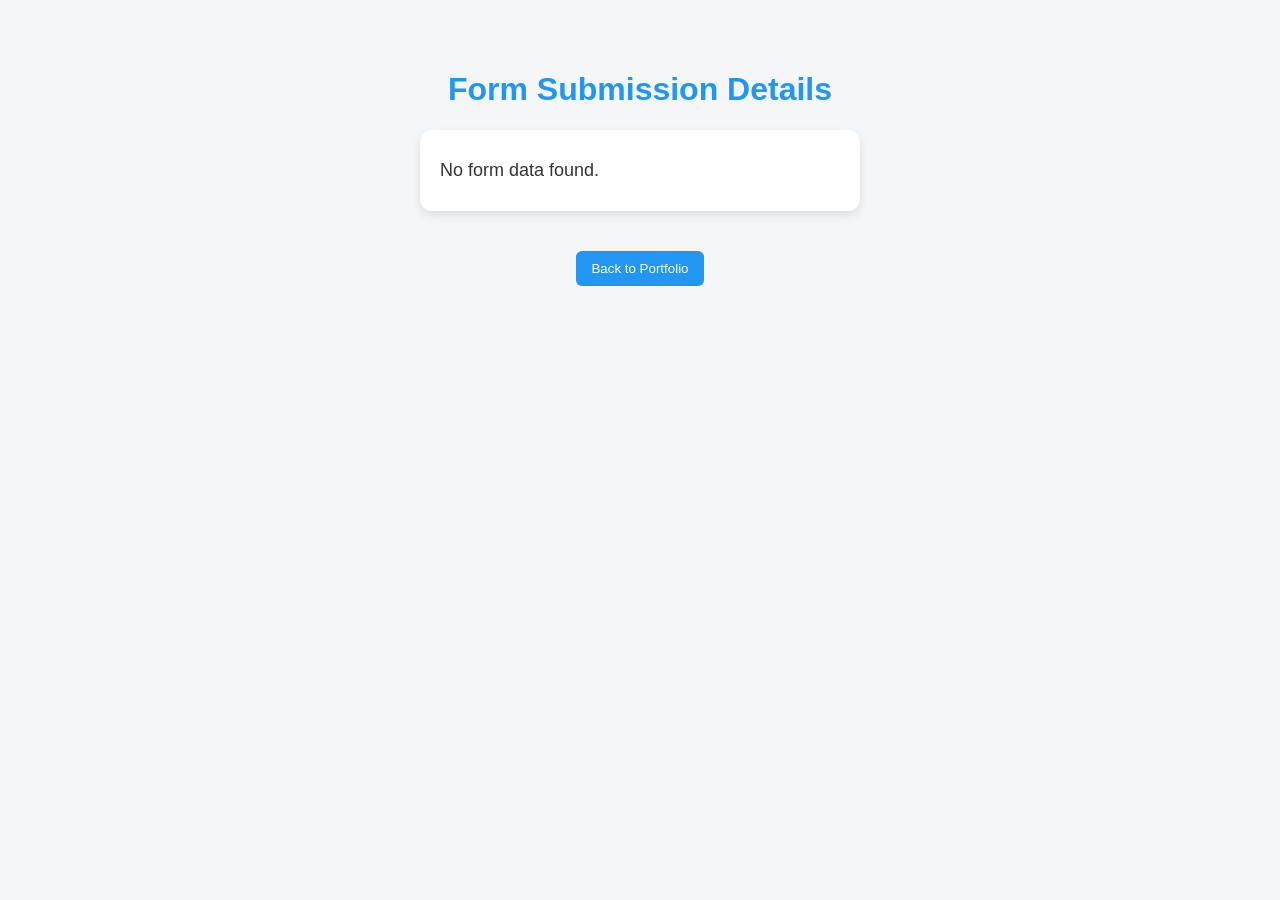
<file: form-details.html>
<!DOCTYPE html>
<html lang="en">
<head>
  <meta charset="UTF-8">
  <meta name="viewport" content="width=device-width, initial-scale=1.0">
  <title>Form Details — Bipasna Dhungana</title>
  <link rel="stylesheet" href="style.css">
  <style>
    body {
      font-family: 'Poppins', sans-serif;
      background: #f4f6f8;
      color: #333;
      text-align: center;
      padding: 50px 20px;
    }
    h1 { color: #2196f3; }
    .form-data {
      background: white;
      padding: 20px;
      margin: 20px auto;
      max-width: 400px;
      border-radius: 12px;
      box-shadow: 0 4px 10px rgba(0,0,0,0.1);
      text-align: left;
    }
    .form-data p { font-size: 18px; margin: 10px 0; }
    button {
      padding: 10px 15px;
      margin-top: 20px;
      background: #2196f3;
      color: white;
      border: none;
      border-radius: 6px;
      cursor: pointer;
    }
    button:hover { background: #1976d2; }
  </style>
</head>
<body>

  <h1>Form Submission Details</h1>

  <div class="form-data" id="formDataDisplay">
    <!-- JS will insert form data here -->
  </div>

  <button onclick="goBack()">Back to Portfolio</button>

  <script>
    // Step 2: Get form data from localStorage
    const data = JSON.parse(localStorage.getItem('formData'));

    const display = document.getElementById('formDataDisplay');

    if(data) {
      display.innerHTML = `
        <p><strong>Name:</strong> ${data.name}</p>
        <p><strong>Email:</strong> ${data.email}</p>
        <p><strong>Message:</strong> ${data.msg}</p>
      `;
    } else {
      display.innerHTML = `<p>No form data found.</p>`;
    }

    function goBack() {
      window.location.href = 'index.html';
    }
  </script>
</body>
</html>
</file>
<file: style.css>
body {
  margin: 0;
  padding: 0;
  font-family: 'Poppins', sans-serif;
  background: #f4f6f8;
  color: #333;
  scroll-behavior: smooth;
}


nav {
  position: fixed;
  width: 100%;
  top: 0;
  background: #2196f3;
  color: white;
  display: flex;
  justify-content: space-between;
  align-items: center;
  padding: 15px -25px;
  box-shadow: 0 4px 10px rgba(0,0,0,0.1);
  z-index: 1000;
}

.logo {
  font-size: 24px;
  font-weight: 600;
}

nav ul {
  list-style: none;
  display: flex;
  gap: 25px;
  margin: 0;
  padding: 0;
}



nav ul li a {
  color: white;
  text-decoration: none;
  font-weight: 500;
}

nav ul li a:hover {
  color: #ffeb3b;
}


header {
  text-align: center;
  padding: 140px 20px 100px;
  background: #2196f3;
  color: white;
  margin-top: 60px;
}

.highlight {
  color: #ffeb3b;
}



section {
  padding: 80px 20px;
  max-width: 900px;
  margin: 60px auto;
  background: white;
  border-radius: 12px;
  box-shadow: 0 4px 10px rgba(0,0,0,0.1);
}



.about-container {
  display: flex;
  align-items: center;
  gap: 40px;
  flex-wrap: wrap;
}

.about-container img {
  width: 160px;
  height: 160px;
  border-radius: 50%;
  border: 4px solid #2196f3;
  object-fit: cover;
}

.about-text {
  flex: 1;
  min-width: 250px;
}

.about-text h3 {
  margin-top: 0;
  color: #2196f3;
}



.skills {
  display: flex;
  flex-wrap: wrap;
  gap: 12px;
}

.skills span {
  background: #64b5f6;
  color: white;
  padding: 12px 24px;
  border-radius: 25px;
  font-weight: 500;
  transition: 0.3s;
}

.skills span:hover {
  background: #ff4081;
}


#contact a {
  color: #2196f3;
  text-decoration: none;
}

#contact a:hover {
  text-decoration: underline;
}




.social-icons {
    text-align: center; 
    margin: 20px 0; 
}

.social-icons a {
    margin: 0 10px; 
    display: inline-block;
}

.social-icons img {
    transition: transform 0.3s; 
}

.social-icons img:hover {
    transform: scale(1.2); 
}



footer {
  text-align: center;
  padding: 30px 20px;
  background: #2196f3;
  color: white;
}


#message form {
  display: flex;
  flex-direction: column;
  gap: 15px;
  margin-top: 20px;
}

#message input,
#message textarea {
  padding: 12px;
  border: 1px solid #ccc;
  border-radius: 6px;
  font-size: 16px;
}

#message button {
  padding: 12px;
  background: #2196f3;
  color: white;
  border: none;
  border-radius: 6px;
  cursor: pointer;
  font-size: 16px;
}

#message button:hover {
  background: #1976d2;
}

.popup-message {
  position: fixed;
  top: 20px;
  right: 20px;
  background: #4caf50;
  color: white;
  padding: 15px 20px;
  border-radius: 8px;
  display: none;
  opacity: 0;
  transition: opacity 0.5s ease;
  font-weight: 500;
  z-index: 9999;
}



@media (max-width: 700px) {
  nav {
    flex-direction: column;
    padding: 10px 20px;
  }

  nav ul {
    flex-direction: column;
    gap: 10px;
  }


  header {
    padding-top: 180px;
  }

  .about-container {
    flex-direction: column;
    text-align: center;
  }
}

/* ===== Week 2 Additions ===== */

/* Step 1: Skill Bars */
.skill-bars {
  margin-top: 20px;
}
.skill-bar { 
  margin-bottom: 15px; 
}
.skill-bar span { 
  display: block; 
  font-weight: 500; 
  margin-bottom: 5px; 
}
.skill-bar .progress { 
  width: 0; 
  height: 20px; 
  background: #2196f3; 
  border-radius: 10px; 
  transition: width 2s ease; 
}

/* Step 5: Image Slider Enhancements */
.slider-container {
  position: relative;
  max-width: 600px;      /* slightly bigger for nice display */
  margin: 30px auto;
  overflow: hidden;
  border-radius: 12px;
  box-shadow: 0 6px 15px rgba(0,0,0,0.2);
}

.slides img {
  width: 100%;
  height: 350px;         /* fixed height for uniform look */
  object-fit: cover;     /* keeps image aspect ratio without stretching */
  display: none;
  border-radius: 12px;
  transition: opacity 0.5s ease;
}

.slides img:first-child {
  display: block;        /* show first slide initially */
}

#prev, #next {
  position: absolute;
  top: 50%;
  transform: translateY(-50%);
  background: rgba(33,150,243,0.8);
  color: white;
  border: none;
  padding: 12px;
  cursor: pointer;
  font-size: 24px;
  border-radius: 50%;
  user-select: none;
  transition: background 0.3s;
}

#prev:hover, #next:hover {
  background: rgba(25,118,210,0.9);
}

.slider-container h2 {
  text-align: center;
  margin-bottom: 15px;
  color: #2196f3;
}


/* Step 6: Dark Mode Toggle */
body.dark-mode {
  background: #222;
  color: #eee;
}

body.dark-mode header,
body.dark-mode section,
body.dark-mode footer {
  background: #333;
  color: #eee;
}

body.dark-mode a {
  color: #90caf9;  /* links visible in dark mode */
}

#themeToggle {
  padding: 6px 12px;
  font-size: 14px;
  background: #ffeb3b;
  border: none;
  border-radius: 15px;
  cursor: pointer;
  font-weight: 500;
  margin-left: 15px;
  transition: background 0.3s;
}

#themeToggle:hover {
  background: #fdd835;
}


/* Step 8: Flexbox for Skills Section */
.skills, .skill-bars {
  display: flex;
  flex-wrap: wrap;
  gap: 15px;
  justify-content: center;
}

/* Step 3: Project cards */
.project {
  background: #2196f3;
  color: white;
  padding: 20px;
  border-radius: 12px;
  margin: 15px 0;
  cursor: pointer;
  transition: transform 0.3s, background 0.3s;
}
.project:hover {
  transform: translateY(-5px);
  background: #1976d2;
}
</file>
